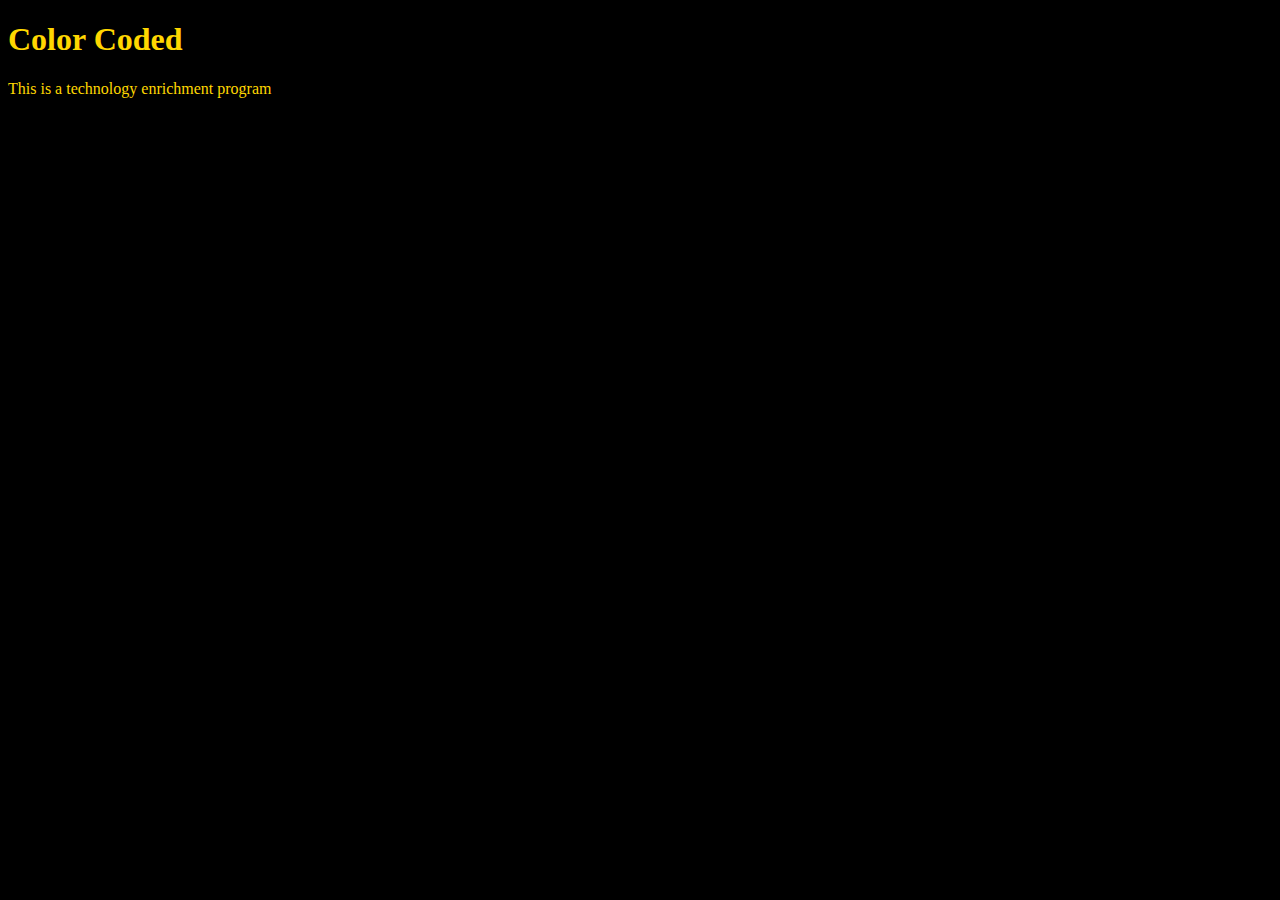
<file: unit_1/index.html>
<!DOCTYPE html>
<html>
<head>
	<link rel="stylesheet" type="text/css" href="css/style.css">
</head>
<title>Color Coded</title>

<h1>Color Coded</h1>
<p>This is a technology enrichment program</p>
</html>
</file>
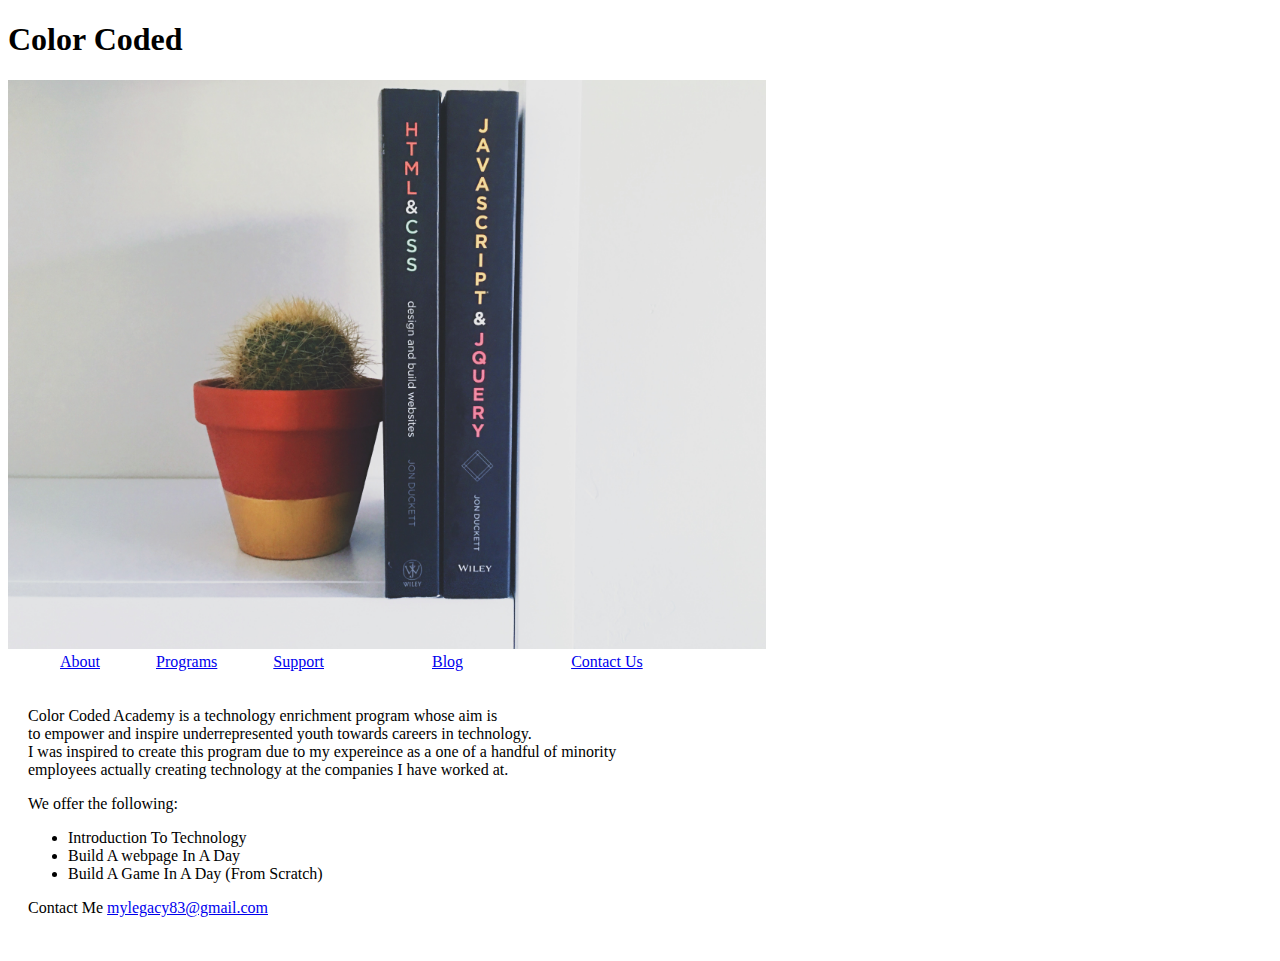
<file: unit_5/index.html>
<!DOCTYPE html>
<html>
	<head >
    	<link rel="stylesheet" type="text/css" href="css/style.css">
		<title>Color Coded</title>
		<h1 class="center_content">Color Coded</h1>
		<style>
			@import 'https://fonts.googleapis.com/css?family=Bree+Serif|Heebo:400,800|Roboto+Slab'
		</style>
	</head>
	<body class="center_content">
		<div class="wrapper">
		<header>
			<img src="images/books.jpg">
		</header>
		<nav>
			<a class="navlinks" href="#">About</a>
			<a class="naviinks" href="#">Programs</a>
			<a class="navlinks" href="#">Support</a>
			<a class="navlinks" href="#">Blog</a>
			<a class="navlinks" href="#">Contact Us</a>
		</nav>
		<main>
				<section>
					<p>Color Coded Academy is a technology enrichment program whose aim is<br> to empower and inspire underrepresented youth towards careers in technology.  <br>I was inspired to create this program due to my expereince as a one of a handful of minority <br>employees actually creating technology at the companies I have worked at.</p>
					<p>We offer the following:
						<ul>
							<li>Introduction To Technology</li>
							<li>Build A webpage In A Day</li>
							<li>Build A Game In A Day (From Scratch)</li>
						</ul> 
					</p>
				</section>
				<footer>
				<p>Contact Me
					<a href="mailto:mylegacy83@gmail.com">mylegacy83@gmail.com</a>
				</p>
				</footer>
		</main>
		</div>
	</body>
</html>
</file>
<file: unit_1/css/style.css>
body {
    background-color: black;
}

h1, p {
    color: gold;
}
</file>
<file: unit_5/css/style.css>
.navlinks {
	margin: 0 20px;
	padding: 0 32px;
}

img {
	width: 60%;
}

main {
	padding: 20px;
}
</file>
